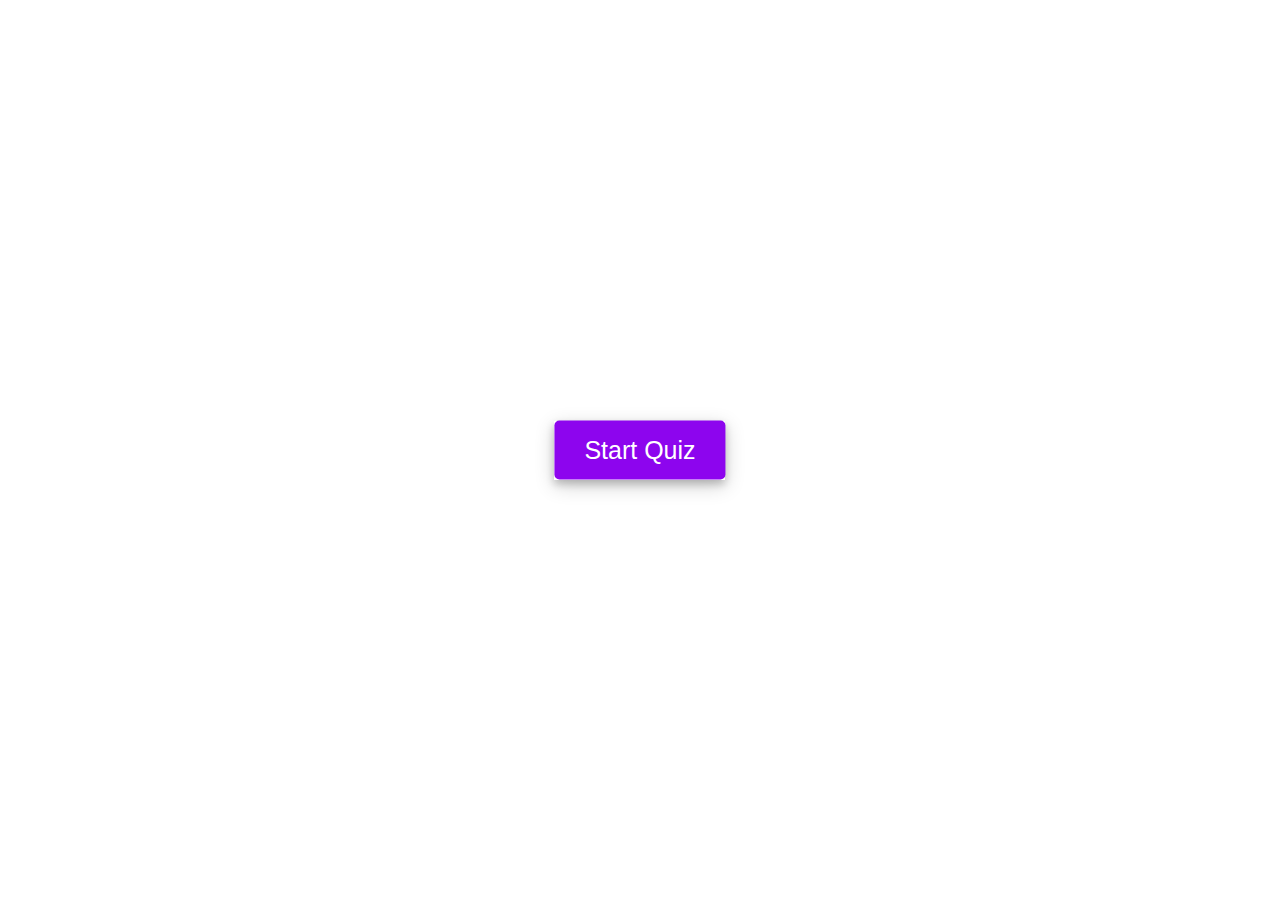
<file: index.html>
<!DOCTYPE html>
<html lang="en">

<head>
    <meta charset="UTF-8">
    <meta name="viewport" content="width=device-width, initial-scale=1.0">
    <title>In Mind We Trust</title>
    <link rel="stylesheet" href="./css/style.css">
</head>

<body>
    <!-- start Quiz button -->
    <div class="start_btn"><button>Start Quiz</button></div>

    <!-- Info Box -->
    <div class="info_box">
        <div class="info-title"><span>Some Rules of this Quiz</span></div>
        <div class="info-list">
            <div class="info">1. You will have only <span>15 seconds</span> per each question.</div>
            <div class="info">2. Once you select your answer, it can't be undone.</div>
            <div class="info">3. You can't select any option once time goes off.</div>
            <div class="info">4. You can't exit from the Quiz while you're playing.</div>
            <div class="info">5. You'll get points on the basis of your correct answers.</div>
        </div>
        <div class="buttons">
            <button class="quit">Exit Quiz</button>
            <button class="restart">Continue</button>
        </div>
    </div>

    <!-- Quiz Box -->
    <div class="quiz_box">
        <header>
            <div class="title">Exquisite Quiz Application</div>
            <div class="timer">
                <div class="time_left_txt">Time Left</div>
                <div class="timer_sec">15</div>
            </div>
            <div class="time_line"></div>
        </header>
        <section>
            <div class="que_text">
                <!-- Here I've inserted question from JavaScript -->
            </div>
            <div class="option_list">
                <!-- Here I've inserted options from JavaScript -->
            </div>
        </section>

        <!-- footer of Quiz Box -->
        <footer>
            <div class="total_que">
                <!-- Here I've inserted Question Count Number from JavaScript -->
            </div>
            <button class="next_btn">Next Que</button>
        </footer>
    </div>

    <!-- Result Box -->
    <div class="result_box">
        <div class="show-result">
            <div class="icon">
                <i class="fas fa-crown"></i>
            </div>
            <div class="complete_text">You've completed the Quiz!</div>
            <div class="score_text"></div>
        </div>

        <div class="buttons hide">
            <div class="show-highscore">
            </div>

            <!-- Inside this JavaScript file I've inserted Questions and Options only -->
            <script src="./js/questions.js"></script>

            <!-- Inside this JavaScript file I've coded all Quiz Codes -->
            <script src="./js/java.js"></script>

</body>

</html>
</file>
<file: css/style.css>
*{
    margin: 0;
    padding: 0;
    box-sizing: border-box;
    font-family: 'Poppins', sans-serif;
}

body{
    background: #ffffff;
}

::selection{
    color: rgb(255, 255, 255);
    background: #007bff;
}

.start_btn,
.info_box,
.quiz_box,
.result_box{
    position: absolute;
    top: 50%;
    left: 50%;
    transform: translate(-50%, -50%);
    box-shadow: 0 4px 8px 0 rgba(0, 0, 0, 0.2), 
                0 6px 20px 0 rgba(0, 0, 0, 0.19);
}

.info_box.activeInfo,
.quiz_box.activeQuiz,
.result_box.activeResult{
    opacity: 1;
    z-index: 5;
    pointer-events: auto;
    transform: translate(-50%, -50%) scale(1);
}

.start_btn button{
    font-size: 25px;
    font-weight: 500;
    color: #ffffff;
    padding: 15px 30px;
    outline: none;
    border: none;
    border-radius: 5px;
    background: rgb(141, 5, 238);
    cursor: pointer;
}

.info_box{
    width: 540px;
    background: #fff;
    border-radius: 5px;
    transform: translate(-50%, -50%) scale(0.9);
    opacity: 0;
    pointer-events: none;
    transition: all 0.3s ease;
}

.info_box .info-title{
    height: 60px;
    width: 100%;
    border-bottom: 1px solid lightgrey;
    display: flex;
    align-items: center;
    padding: 0 30px;
    border-radius: 5px 5px 0 0;
    font-size: 20px;
    font-weight: 600;
}

.info_box .info-list{
    padding: 15px 30px;
}

.info_box .info-list .info{
    margin: 5px 0;
    font-size: 17px;
}

.info_box .info-list .info span{
    font-weight: 600;
    color: #007bff;
}
.info_box .buttons{
    height: 60px;
    display: flex;
    align-items: center;
    justify-content: flex-end;
    padding: 0 30px;
    border-top: 1px solid lightgrey;
}

.info_box .buttons button{
    margin: 0 5px;
    height: 40px;
    width: 100px;
    font-size: 16px;
    font-weight: 500;
    cursor: pointer;
    border: none;
    outline: none;
    border-radius: 5px;
    border: 1px solid #007bff;
    transition: all 0.3s ease;
}

.quiz_box{
    width: 550px;
    background: #fff;
    border-radius: 5px;
    transform: translate(-50%, -50%) scale(0.9);
    opacity: 0;
    pointer-events: none;
    transition: all 0.3s ease;
}

.quiz_box header{
    position: relative;
    z-index: 2;
    height: 70px;
    padding: 0 30px;
    background: #fff;
    border-radius: 5px 5px 0 0;
    display: flex;
    align-items: center;
    justify-content: space-between;
    box-shadow: 0px 3px 5px 1px rgba(0,0,0,0.1);
}

.quiz_box header .title{
    font-size: 20px;
    font-weight: 600;
}

.quiz_box header .timer{
    color: #004085;
    background: #cce5ff;
    border: 1px solid #b8daff;
    height: 45px;
    padding: 0 8px;
    border-radius: 5px;
    display: flex;
    align-items: center;
    justify-content: space-between;
    width: 145px;
}

.quiz_box header .timer .time_left_txt{
    font-weight: 400;
    font-size: 17px;
    user-select: none;
}

.quiz_box header .timer .timer_sec{
    font-size: 18px;
    font-weight: 500;
    height: 30px;
    width: 45px;
    color: #fff;
    border-radius: 5px;
    line-height: 30px;
    text-align: center;
    background: #343a40;
    border: 1px solid #343a40;
    user-select: none;
}

.quiz_box header .time_line{
    position: absolute;
    bottom: 0px;
    left: 0px;
    height: 3px;
    background: #007bff;
}

section{
    padding: 25px 30px 20px 30px;
    background: #fff;
}

section .que_text{
    font-size: 25px;
    font-weight: 600;
}

section .option_list{
    padding: 20px 0px;
    display: block;   
}

section .option_list .option{
    background: aliceblue;
    border: 1px solid #84c5fe;
    border-radius: 5px;
    padding: 8px 15px;
    font-size: 17px;
    margin-bottom: 15px;
    cursor: pointer;
    transition: all 0.3s ease;
    display: flex;
    align-items: center;
    justify-content: space-between;
}

section .option_list .option:last-child{
    margin-bottom: 0px;
}

section .option_list .option:hover{
    color: #004085;
    background: #cce5ff;
    border: 1px solid #b8daff;
}

section .option_list .option.correct{
    color: #155724;
    background: #d4edda;
    border: 1px solid #c3e6cb;
}

section .option_list .option.incorrect{
    color: #721c24;
    background: #f8d7da;
    border: 1px solid #f5c6cb;
}

section .option_list .option.disabled{
    pointer-events: none;
}

section .option_list .option .icon{
    height: 26px;
    width: 26px;
    border: 2px solid transparent;
    border-radius: 50%;
    text-align: center;
    font-size: 13px;
    pointer-events: none;
    transition: all 0.3s ease;
    line-height: 24px;
}
.option_list .option .icon.tick{
    color: #23903c;
    border-color: #23903c;
    background: #d4edda;
}

.option_list .option .icon.cross{
    color: #a42834;
    background: #f8d7da;
    border-color: #a42834;
}

footer{
    height: 60px;
    padding: 0 30px;
    display: flex;
    align-items: center;
    justify-content: space-between;
    border-top: 1px solid lightgrey;
}

footer .total_que span{
    display: flex;
    user-select: none;
}

footer .total_que span p{
    font-weight: 500;
    padding: 0 5px;
}

footer .total_que span p:first-child{
    padding-left: 0px;
}

footer button{
    height: 40px;
    padding: 0 13px;
    font-size: 18px;
    font-weight: 400;
    cursor: pointer;
    border: none;
    outline: none;
    color: #fff;
    border-radius: 5px;
    background: #007bff;
    border: 1px solid #007bff;
    line-height: 10px;
    opacity: 0;
    pointer-events: none;
    transform: scale(0.95);
    transition: all 0.3s ease;
}

footer button:hover{
    background: #0263ca;
}

footer button.show{
    opacity: 1;
    pointer-events: auto;
    transform: scale(1);
}

.result_box{
    background: #fff;
    border-radius: 5px;
    display: flex;
    padding: 25px 30px;
    width: 450px;
    align-items: center;
    flex-direction: column;
    justify-content: center;
    transform: translate(-50%, -50%) scale(0.9);
    opacity: 0;
    pointer-events: none;
    transition: all 0.3s ease;
}

.result_box .icon{
    font-size: 100px;
    color: #007bff;
    margin-bottom: 10px;
}

.result_box .complete_text{
    font-size: 20px;
    font-weight: 500;
}

.result_box .score_text span{
    display: flex;
    margin: 10px 0;
    font-size: 18px;
    font-weight: 500;
}

.result_box .score_text span p{
    padding: 0 4px;
    font-weight: 600;
}

.result_box .buttons{
    display: flex;
    margin: 20px 0;
}

.result_box .buttons button{
    margin: 0 10px;
    height: 45px;
    padding: 0 20px;
    font-size: 18px;
    font-weight: 500;
    cursor: pointer;
    border: none;
    outline: none;
    border-radius: 5px;
    border: 1px solid #007bff;
    transition: all 0.3s ease;
}

.buttons button.restart{
    color: #fff;
    background: #007bff;
}

.buttons button.restart:hover{
    background: #0263ca;
}

.buttons button.quit{
    color: #007bff;
    background: #fff;
}

.buttons button.quit:hover{
    color: #fff;
    background: #007bff;
}

.hide {
    display: none;
}
</file>
